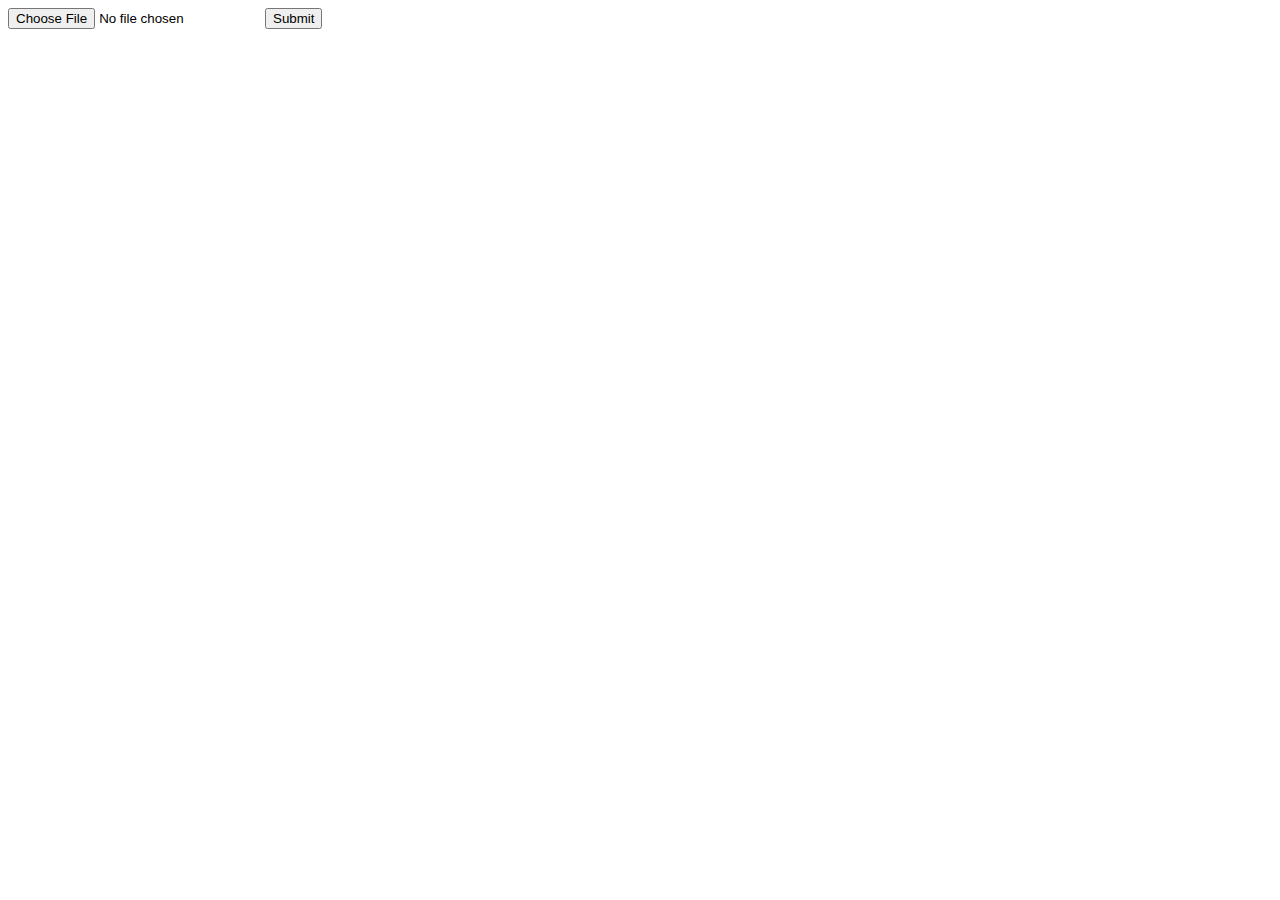
<file: templates/index.html>
<html>
   <body>
      <form action = "http://localhost:5001/upload" method = "POST"
         enctype = "multipart/form-data">
         <input type = "file" name = "file" />
         <input type = "submit"/>
      </form>
   </body>
</html>
</file>
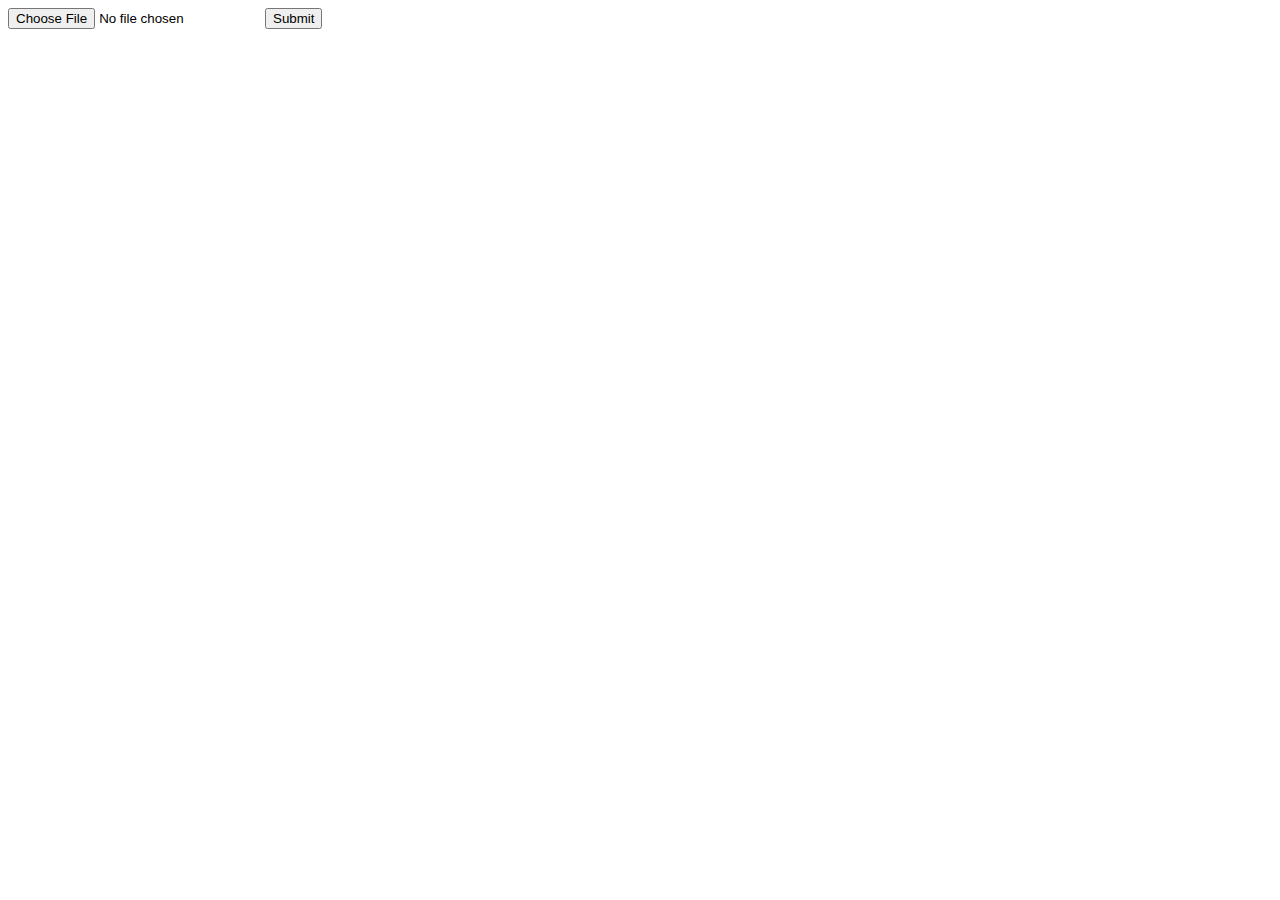
<file: templates/index1.html>
<html>
   <body>
      <form action = "http://localhost:5001/upload_own" method = "POST"
         enctype = "multipart/form-data">
         <input type = "file" name = "file" />
         <input type = "submit"/>
      </form>
   </body>
</html>
</file>
